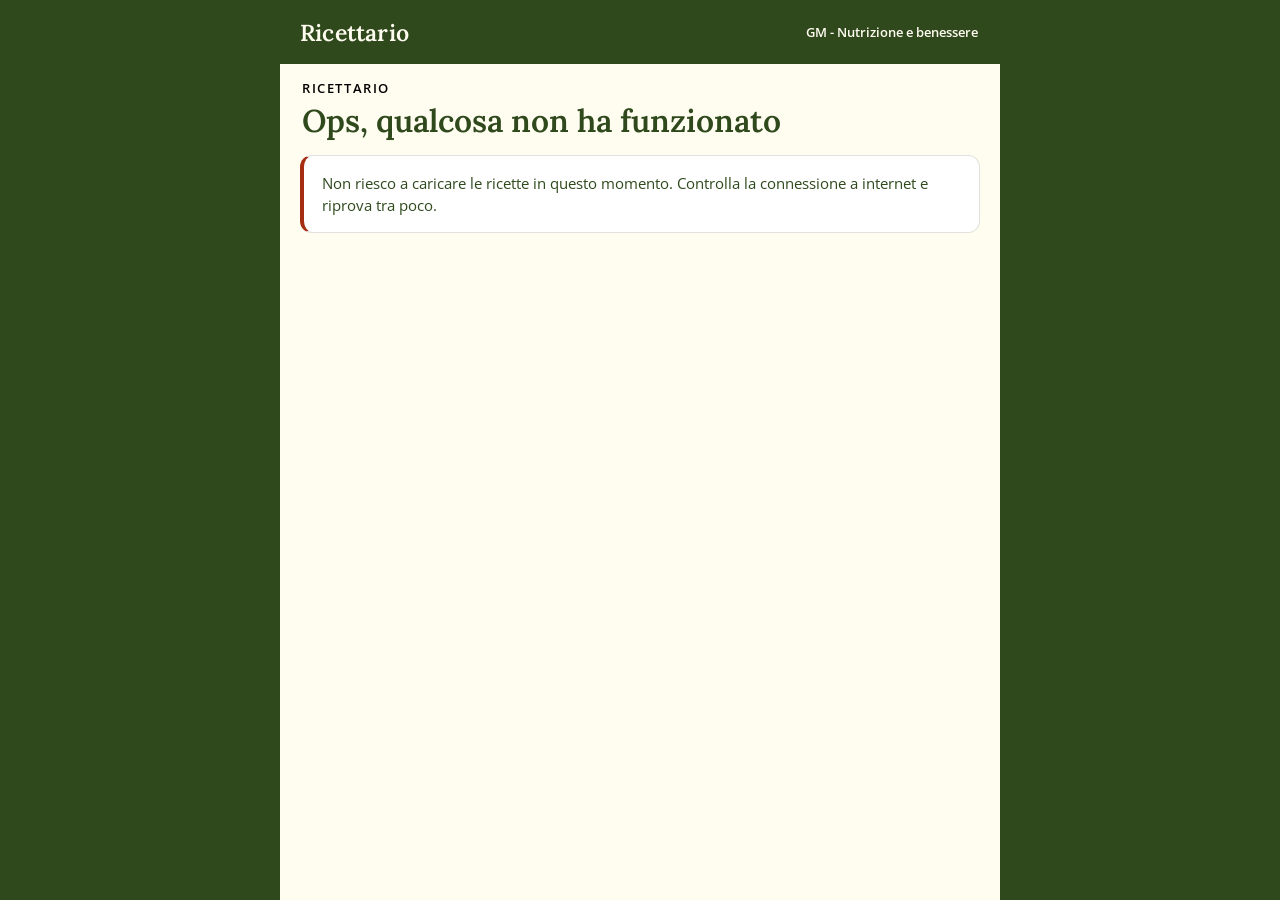
<file: index.html>
<!DOCTYPE html>
<html lang="it">
<head>
<meta charset="UTF-8">
<meta name="viewport" content="width=device-width, initial-scale=1, viewport-fit=cover">
<title>Ricettario</title>
<meta name="description" content="Il ricettario per seguire il tuo piano alimentare con idee nuove ad ogni pasto.">

<!-- PWA -->
<link rel="manifest" href="manifest.json">
<meta name="theme-color" content="#2B2E22" id="themeColorMeta">
<link rel="icon" href="icons/icon-192.png">
<link rel="apple-touch-icon" href="icons/apple-touch-icon.png">
<meta name="apple-mobile-web-app-capable" content="yes">
<meta name="apple-mobile-web-app-status-bar-style" content="black-translucent">
<meta name="apple-mobile-web-app-title" content="Ricettario">

<link rel="preconnect" href="https://fonts.googleapis.com">
<link rel="preconnect" href="https://fonts.gstatic.com" crossorigin>
<link href="https://fonts.googleapis.com/css2?family=Fraunces:ital,opsz,wght@0,9..144,400;0,9..144,600;0,9..144,700;1,9..144,500&family=Work+Sans:wght@400;500;600;700&display=swap" rel="stylesheet">

<link rel="stylesheet" href="style.css">
<link rel="stylesheet" href="theme.css">
</head>
<body>

<div class="app">

  <header class="topbar">
    <button class="back-btn" id="backBtn" aria-label="Torna indietro" hidden>
      <svg width="20" height="20" viewBox="0 0 24 24" fill="none"><path d="M15 18l-6-6 6-6" stroke="currentColor" stroke-width="2.2" stroke-linecap="round" stroke-linejoin="round"/></svg>
    </button>
    <h1 class="brand" id="brandText">Ricettario</h1>
    <span class="brand-mark" id="brandMark" aria-hidden="true"></span>
  </header>

  <main id="view"></main>

  <div id="toast" class="toast" hidden></div>
</div>

<script src="app.js"></script>
</body>
</html>
</file>
<file: style.css>
:root {
  --ink: #2B2E22;
  --ink-soft: #4A4E3C;
  --paper: #F6F1E3;
  --paper-dim: #EDE5D0;
  --honey: #D98F1F;
  --honey-deep: #B5720F;
  --tomato: #B5432A;
  --sage: #52713D;
  --line: rgba(43,46,34,0.14);
  --shadow: 0 10px 24px rgba(43,46,34,0.14);
  --radius: 18px;
  --card-gap: 10px;
  --card-direction: row;
  --spuntini-cols: 2;
  --tilt-mult: 1;
  --scale-heading: 1;
  --scale-body: 1;
  --brandmark-color: var(--honey);
  --font-display: "Fraunces", serif;
  --font-body: "Work Sans", sans-serif;
}

* { box-sizing: border-box; }
[hidden] { display: none !important; }

html, body {
  margin: 0;
  padding: 0;
  background: var(--ink);
  color: var(--ink);
  font-family: var(--font-body);
  -webkit-font-smoothing: antialiased;
}

body {
  min-height: 100vh;
  min-height: 100dvh;
}

.app {
  max-width: 720px;
  margin: 0 auto;
  min-height: 100vh;
  min-height: 100dvh;
  background: var(--paper);
  display: flex;
  flex-direction: column;
}

/* Topbar */
.topbar {
  position: sticky;
  top: 0;
  z-index: 10;
  background: var(--ink);
  color: var(--paper);
  padding: env(safe-area-inset-top) 20px 0 20px;
  display: flex;
  align-items: center;
  gap: 12px;
  min-height: 64px;
}

.brand {
  font-family: var(--font-display);
  font-weight: 600;
  font-size: calc(22px * var(--scale-heading));
  letter-spacing: 0.2px;
  margin: 0;
  padding: 14px 0;
  flex: 1;
}

.brand-mark {
  width: 10px;
  height: 10px;
  border-radius: 50%;
  background: var(--honey);
  margin-right: 2px;
}

.back-btn {
  background: transparent;
  border: 1px solid rgba(246,241,227,0.3);
  color: var(--paper);
  width: 36px;
  height: 36px;
  border-radius: 50%;
  display: flex;
  align-items: center;
  justify-content: center;
  cursor: pointer;
  flex-shrink: 0;
}
.back-btn:hover { background: rgba(246,241,227,0.12); }

/* Main view */
#view {
  flex: 1;
  padding: 16px 20px 56px 20px;
}

.eyebrow {
  font-family: var(--font-body);
  font-weight: 600;
  font-size: calc(12px * var(--scale-body));
  letter-spacing: 1.6px;
  text-transform: uppercase;
  color: var(--honey-deep);
  margin: 0 0 6px 2px;
}

.headline {
  font-family: var(--font-display);
  font-weight: 600;
  font-size: calc(30px * var(--scale-heading));
  line-height: 1.15;
  margin: 0 0 16px 2px;
  color: var(--ink);
}

.section-title {
  font-family: var(--font-display);
  font-weight: 600;
  font-size: calc(19px * var(--scale-heading));
  margin: 34px 0 14px 2px;
  color: var(--ink);
}
.section-title:first-of-type { margin-top: 0; }

/* Ricerca */
.search-box {
  position: relative;
  margin-bottom: 16px;
}
.search-box input {
  width: 100%;
  padding: 13px 16px 13px 44px;
  border-radius: 14px;
  border: 1px solid var(--line);
  background: #fff;
  font-family: var(--font-body);
  font-size: calc(15px * var(--scale-body));
  color: var(--ink);
}
.search-box input:focus {
  outline: none;
  border-color: var(--honey);
}
.search-box input::placeholder { color: var(--ink-soft); }
.search-box .search-icon {
  position: absolute;
  left: 14px;
  top: 50%;
  transform: translateY(-50%);
  width: 18px;
  height: 18px;
  color: var(--ink-soft);
  pointer-events: none;
}
/* Accesso rapido ai preferiti */
.favorites-link {
  display: flex;
  align-items: center;
  gap: 8px;
  width: 100%;
  background: none;
  border: none;
  padding: 0 2px;
  margin-bottom: 18px;
  cursor: pointer;
  font-family: var(--font-body);
  font-size: calc(14px * var(--scale-body));
  font-weight: 600;
  color: var(--ink);
}
.favorites-link .heart {
  width: 18px;
  height: 18px;
  color: var(--tomato);
  flex-shrink: 0;
}
.favorites-link .fav-count {
  background: var(--paper-dim);
  color: var(--ink-soft);
  font-size: calc(11.5px * var(--scale-body));
  font-weight: 600;
  border-radius: 20px;
  padding: 2px 8px;
  margin-left: 2px;
}

/* Cuoricino preferiti */
.fav-btn {
  background: none;
  border: none;
  padding: 6px;
  cursor: pointer;
  color: var(--ink-soft);
  flex-shrink: 0;
  width: 32px;
  height: 32px;
  display: flex;
  align-items: center;
  justify-content: center;
}
.fav-btn.active { color: var(--tomato); }
.fav-btn svg { width: 100%; height: 100%; }

/* Intestazione dettaglio con azioni */
.detail-header-row {
  display: flex;
  align-items: flex-start;
  justify-content: space-between;
  gap: 10px;
}
.detail-actions {
  display: flex;
  align-items: center;
  gap: 4px;
  flex-shrink: 0;
  padding-top: 2px;
}
.icon-btn {
  background: none;
  border: none;
  padding: 6px;
  width: 40px;
  height: 40px;
  cursor: pointer;
  color: var(--ink-soft);
  display: flex;
  align-items: center;
  justify-content: center;
}
.icon-btn svg { width: 22px; height: 22px; }
.icon-btn:hover { color: var(--ink); }

.recipe-cat-badge {
  display: block;
  font-size: calc(10.5px * var(--scale-body));
  font-weight: 600;
  letter-spacing: 0.5px;
  text-transform: uppercase;
  color: var(--honey-deep);
  margin-bottom: 2px;
}

/* Category cards (home) */
.category-grid {
  display: grid;
  grid-template-columns: 1fr;
  gap: var(--card-gap);
}
.category-grid.small {
  grid-template-columns: repeat(var(--spuntini-cols), 1fr);
}

.card-cat {
  position: relative;
  border: none;
  cursor: pointer;
  text-align: left;
  background: var(--ink);
  color: var(--paper);
  border-radius: var(--radius);
  padding: 14px;
  min-height: 76px;
  display: flex;
  flex-direction: var(--card-direction);
  align-items: center;
  gap: var(--card-gap);
  box-shadow: var(--shadow);
  transform: rotate(var(--tilt, 0deg));
  transition: transform 0.18s ease, box-shadow 0.18s ease;
  font-family: var(--font-body);
}
.category-grid.small .card-cat {
  flex-direction: column;
  align-items: flex-start;
  justify-content: flex-end;
  min-height: 92px;
}
.card-cat:nth-child(1) { --tilt: calc(-0.6deg * var(--tilt-mult)); }
.card-cat:nth-child(2) { --tilt: calc(0.5deg * var(--tilt-mult)); }
.card-cat:nth-child(3) { --tilt: calc(-0.4deg * var(--tilt-mult)); }
.card-cat:hover, .card-cat:focus-visible {
  transform: rotate(0deg) translateY(-2px);
  box-shadow: 0 14px 28px rgba(43,46,34,0.22);
  outline: none;
}
.card-cat .icon {
  width: 30px;
  height: 30px;
  flex-shrink: 0;
  color: var(--honey);
}
.card-cat .cat-name {
  font-family: var(--font-display);
  font-size: calc(16px * var(--scale-heading));
  font-weight: 600;
  display: block;
}
.card-cat .cat-count {
  font-size: calc(11px * var(--scale-body));
  color: rgba(246,241,227,0.65);
  margin-top: 2px;
  display: block;
}

/* Recipe list */
.recipe-list {
  display: flex;
  flex-direction: column;
  gap: 12px;
}

.recipe-row {
  display: flex;
  align-items: center;
  gap: 14px;
  background: #fff;
  border: 1px solid var(--line);
  border-radius: 14px;
  padding: 12px;
  cursor: pointer;
  text-align: left;
  width: 100%;
  font-family: var(--font-body);
}
.recipe-row:hover, .recipe-row:focus-visible { border-color: var(--honey); outline: none; }

.recipe-thumb {
  width: 64px;
  height: 64px;
  border-radius: 10px;
  background: var(--paper-dim) center/cover no-repeat;
  flex-shrink: 0;
  display: flex;
  align-items: center;
  justify-content: center;
  color: var(--ink-soft);
  overflow: hidden;
}

.recipe-info { flex: 1; min-width: 0; }
.recipe-name {
  font-family: var(--font-display);
  font-weight: 600;
  font-size: calc(16.5px * var(--scale-heading));
  color: var(--ink);
  margin: 0 0 3px 0;
}
.recipe-teaser {
  font-size: calc(13px * var(--scale-body));
  color: var(--ink-soft);
  margin: 0;
  white-space: nowrap;
  overflow: hidden;
  text-overflow: ellipsis;
}

.chevron { color: var(--ink-soft); flex-shrink: 0; }

/* Empty state */
.empty {
  text-align: center;
  padding: 60px 20px;
  color: var(--ink-soft);
}
.empty p { font-size: calc(14.5px * var(--scale-body)); line-height: 1.5; }

/* Recipe detail */
.detail-photo {
  width: 100%;
  aspect-ratio: 4/3;
  border-radius: var(--radius);
  object-fit: cover;
  background: var(--paper-dim);
  margin-bottom: 20px;
  display: block;
}

.detail-title {
  font-family: var(--font-display);
  font-weight: 700;
  font-size: calc(27px * var(--scale-heading));
  line-height: 1.15;
  margin: 0 0 4px 0;
}

.detail-tag {
  display: inline-block;
  font-size: calc(12px * var(--scale-body));
  font-weight: 600;
  letter-spacing: 0.6px;
  text-transform: uppercase;
  color: var(--honey-deep);
  margin-bottom: 20px;
}

.detail-block {
  margin-bottom: 26px;
}
.detail-block h2 {
  font-family: var(--font-display);
  font-size: calc(16px * var(--scale-heading));
  font-weight: 600;
  margin: 0 0 10px 0;
  padding-bottom: 8px;
  border-bottom: 1px dashed var(--line);
}

.ingredient-list {
  list-style: none;
  margin: 0;
  padding: 0;
  display: flex;
  flex-direction: column;
  gap: 9px;
}
.ingredient-list li {
  display: flex;
  align-items: flex-start;
  gap: 10px;
  font-size: calc(15px * var(--scale-body));
  line-height: 1.4;
  cursor: pointer;
  user-select: none;
}
.ingredient-check {
  width: 19px;
  height: 19px;
  border-radius: 6px;
  border: 1.6px solid var(--sage);
  flex-shrink: 0;
  margin-top: 1px;
  display: flex;
  align-items: center;
  justify-content: center;
  transition: background 0.12s ease;
}
.ingredient-list li.checked .ingredient-check { background: var(--sage); }
.ingredient-list li.checked span.txt { color: var(--ink-soft); text-decoration: line-through; text-decoration-color: rgba(43,46,34,0.35); }
.ingredient-check svg { opacity: 0; width: 12px; height: 12px; }
.ingredient-list li.checked .ingredient-check svg { opacity: 1; }

.steps-list {
  list-style: none;
  margin: 0;
  padding: 0;
  counter-reset: step;
  display: flex;
  flex-direction: column;
  gap: 16px;
}
.steps-list li {
  counter-increment: step;
  display: flex;
  gap: 14px;
  font-size: calc(15px * var(--scale-body));
  line-height: 1.55;
}
.steps-list li::before {
  content: counter(step);
  font-family: var(--font-display);
  font-weight: 600;
  font-size: calc(14px * var(--scale-body));
  color: var(--paper);
  background: var(--tomato);
  width: 26px;
  height: 26px;
  border-radius: 50%;
  display: flex;
  align-items: center;
  justify-content: center;
  flex-shrink: 0;
}

/* Loading */
.loader {
  display: flex;
  flex-direction: column;
  align-items: center;
  gap: 14px;
  padding: 80px 20px;
  color: var(--ink-soft);
  font-size: calc(14px * var(--scale-body));
}
.spinner {
  width: 30px;
  height: 30px;
  border-radius: 50%;
  border: 3px solid var(--paper-dim);
  border-top-color: var(--honey);
  animation: spin 0.8s linear infinite;
}
@keyframes spin { to { transform: rotate(360deg); } }

.error-box {
  background: #fff;
  border: 1px solid var(--line);
  border-left: 4px solid var(--tomato);
  border-radius: 12px;
  padding: 16px 18px;
  font-size: calc(14px * var(--scale-body));
  line-height: 1.5;
  color: var(--ink);
}

/* Toast (install hint) */
.toast {
  position: fixed;
  left: 50%;
  bottom: 18px;
  transform: translateX(-50%);
  background: var(--ink);
  color: var(--paper);
  padding: 12px 18px;
  border-radius: 40px;
  font-size: calc(13.5px * var(--scale-body));
  box-shadow: var(--shadow);
  display: flex;
  align-items: center;
  gap: 10px;
  z-index: 20;
  max-width: 90vw;
}
.toast button {
  background: var(--honey);
  color: var(--ink);
  border: none;
  border-radius: 20px;
  padding: 6px 12px;
  font-weight: 600;
  font-size: calc(13px * var(--scale-body));
  cursor: pointer;
}
.toast .dismiss {
  background: transparent;
  color: var(--paper);
  opacity: 0.6;
  padding: 4px;
}

@media (prefers-reduced-motion: reduce) {
  .card-cat, .spinner { transition: none; animation: none; }
}
</file>
<file: theme.css>
/* ============================================================
   PERSONALIZZAZIONE ASPETTO
   File generato con personalizza.html — sostituisci il vecchio
   theme.css nella cartella del sito con questo file, poi ripubblica
   su Netlify trascinando di nuovo l'intera cartella.
   ============================================================ */
@import url('https://fonts.googleapis.com/css2?family=Lora:wght@400;500;600;700&family=Open+Sans:wght@400;500;600;700&display=swap');

:root {
  --paper: #fffcf0;
  --ink: #2f491d;
  --honey: #000000;
  --honey-deep: #000000;
  --tomato: #a52d12;
  --sage: #2f491d;
  --radius: 18px;
  --tilt-mult: 0;
  --card-direction: row;
  --spuntini-cols: 2;
  --scale-heading: 1.05;
  --scale-body: 1.05;
  --brandmark-color: #fffcf0;
  --font-display: "Lora", serif;
  --font-body: "Open Sans", sans-serif;
}
</file>
